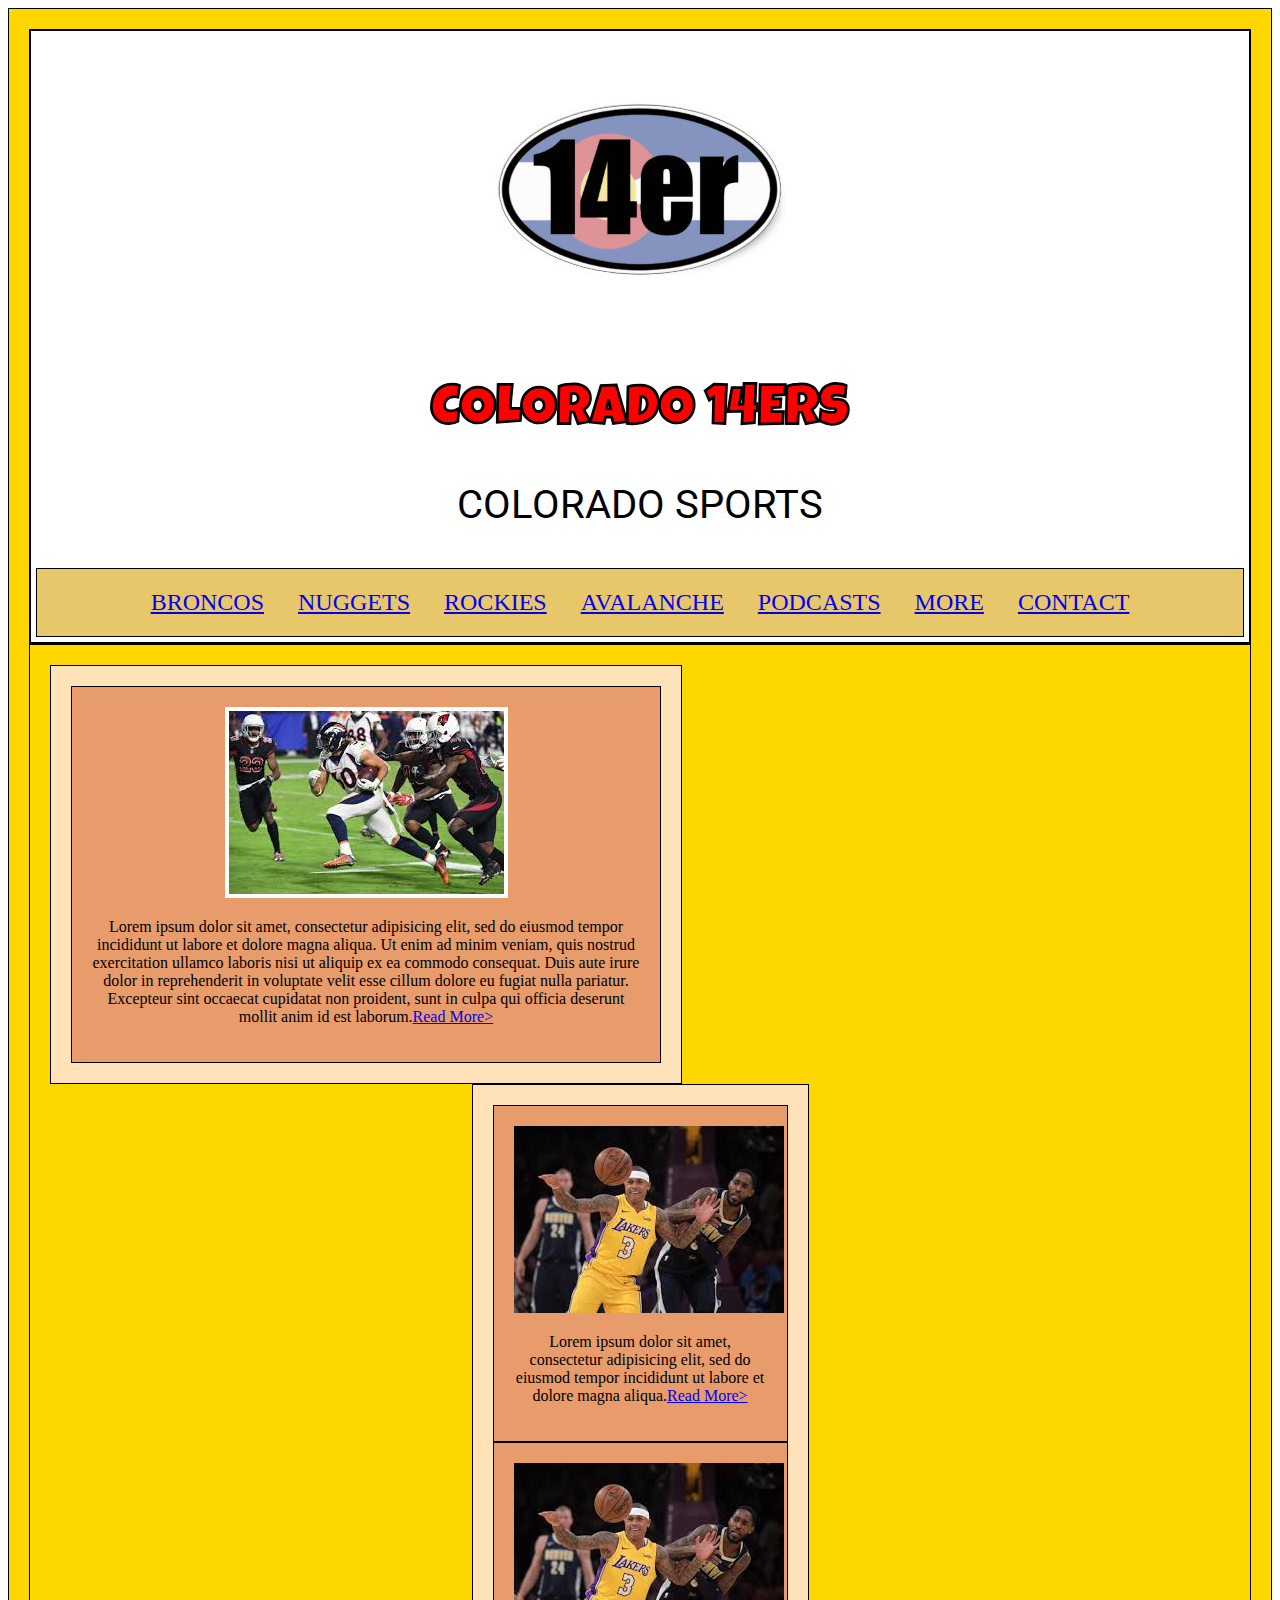
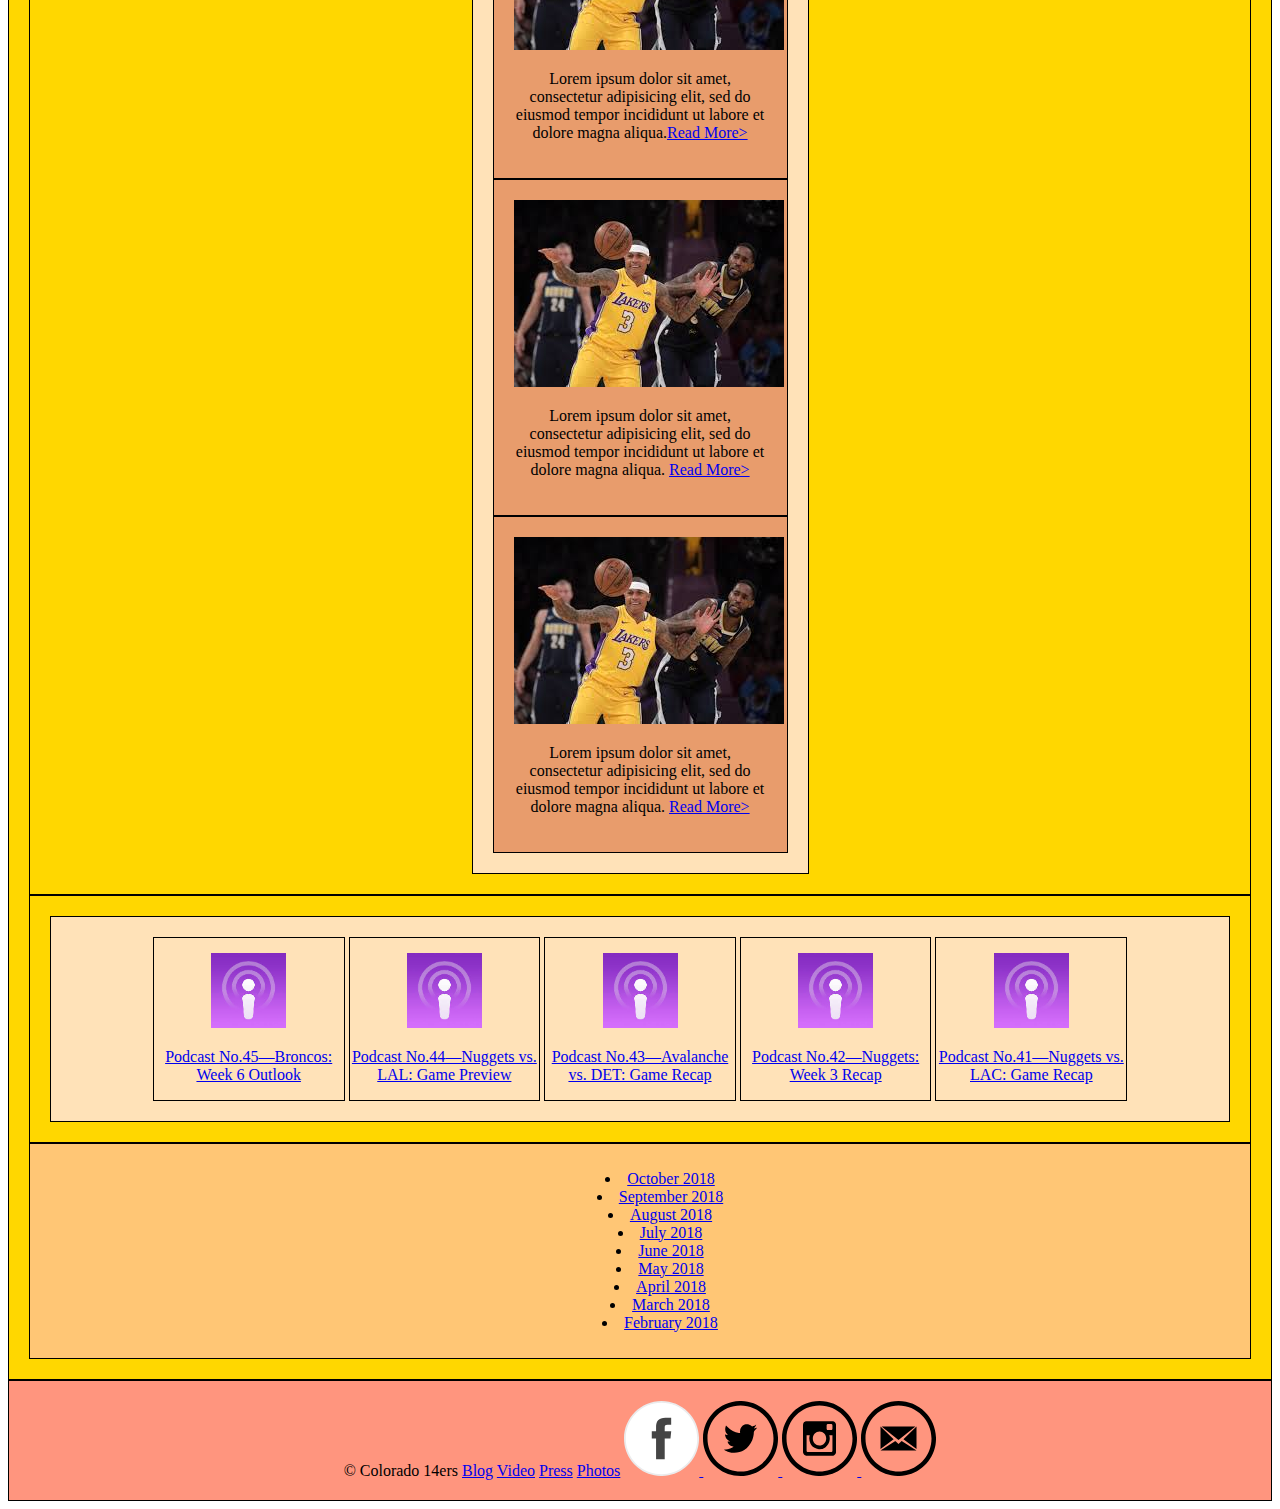
<file: new project/index.html>
<!DOCTYPE html>
<html>
<head>
	<title>Colorado 14ers</title>
	<link rel="stylesheet" type="text/css" href="css/style.css">
</head>
<body>
	<div class="wrapper">
	<header>
		<img src="images/logo.jpg" alt="logo" title="logo">
		<h1>Colorado 14ers</h1>
		<p id="slogan">Colorado Sports</p>
		<nav>
			<a href="#">Broncos</a>
			<a href="#">Nuggets</a>
			<a href="#">Rockies</a>
			<a href="#">Avalanche</a>
			<a href="#">Podcasts</a>
			<a href="#">More</a>
			<a href="#">Contact</a>
		</nav>
	</header>
	<main>
		<div>
			<section id="mainarticle">
				<article>
					<img src="images/main.jpg" alt="main" title="main">
					<p>Lorem ipsum dolor sit amet, consectetur adipisicing elit, sed do eiusmod tempor incididunt ut labore et dolore magna aliqua. Ut enim ad minim veniam, quis nostrud exercitation ullamco laboris nisi ut aliquip ex ea commodo consequat. Duis aute irure dolor in reprehenderit in voluptate velit esse cillum dolore eu fugiat nulla pariatur. Excepteur sint occaecat cupidatat non proident, sunt in culpa qui officia deserunt mollit anim id est laborum.<a href="#">Read More></a></p>
				</article>	
			</section>
			<section id="secondaryarticle">
				<article>
					<img src="images/secondary.jpg" alt="secondary" title="secondary">
					<p>Lorem ipsum dolor sit amet, consectetur adipisicing elit, sed do eiusmod tempor incididunt ut labore et dolore magna aliqua.<a href="#">Read More></a> </p>
				</article>
				<article>
					<img src="images/secondary.jpg" alt="secondary" title="secondary">
					<p>Lorem ipsum dolor sit amet, consectetur adipisicing elit, sed do eiusmod tempor incididunt ut labore et dolore magna aliqua.<a href="#">Read More></a> </p>
				</article>
				<article>
					<img src="images/secondary.jpg" alt="secondary" title="secondary">
					<p>Lorem ipsum dolor sit amet, consectetur adipisicing elit, sed do eiusmod tempor incididunt ut labore et dolore magna aliqua. <a href="#">Read More></a></p>
				</article>
				<article>
					<img src="images/secondary.jpg" alt="secondary" title="secondary">
					<p>Lorem ipsum dolor sit amet, consectetur adipisicing elit, sed do eiusmod tempor incididunt ut labore et dolore magna aliqua. <a href="#">Read More></a></p>
				</article>
			</section>
		</div>
		<div>
			<section id="podcastbar">
				<a href="#">
					<img src="images/podcast.jpg" alt="podcast" title="podcast">
					<p>Podcast No.45—Broncos: Week 6 Outlook</p>
				</a>
				<a href="#">
					<img src="images/podcast.jpg" alt="podcast" title="podcast">
					<p>Podcast No.44—Nuggets vs. LAL: Game Preview</p>
				</a>
				<a href="#">
					<img src="images/podcast.jpg" alt="podcast" title="podcast">
					<p>Podcast No.43—Avalanche vs. DET: Game Recap</p>
				</a>
				<a href="#">
					<img src="images/podcast.jpg" alt="podcast" title="podcast">
					<p>Podcast No.42—Nuggets: Week 3 Recap</p>
				</a>
				<a href="#">
					<img src="images/podcast.jpg" alt="podcast" title="podcast">
					<p>Podcast No.41—Nuggets vs. LAC: Game Recap</p>
				</a>
			</section>
		</div>
	</main>
	<aside>
		<ul>
			<li><a href="#">October 2018</a></li>
			<li><a href="#">September 2018</a></li>
			<li><a href="#">August 2018</a></li>
			<li><a href="#">July 2018</a></li>
			<li><a href="#">June 2018</a></li>
			<li><a href="#">May 2018</a></li>
			<li><a href="#">April 2018</a></li>
			<li><a href="#">March 2018</a></li>
			<li><a href="#">February 2018</a></li>
		</ul>
	</aside>
</div>
<footer>
	&copy; Colorado 14ers
	<a href="#">Blog</a>
	<a href="#">Video</a>	
	<a href="#">Press</a>
	<a href="#">Photos</a>
	<a href="#">
		<img src="images/facebook.svg">
	</a>
	<a href="#">
		<img src="images/twitter.svg">
	</a>	
	<a href="#">	
		<img src="images/instagram.svg">
	</a>
	<a href="#">
		<img src="images/mail.svg">
	</a>	
</footer>

</body>
</html>
</file>
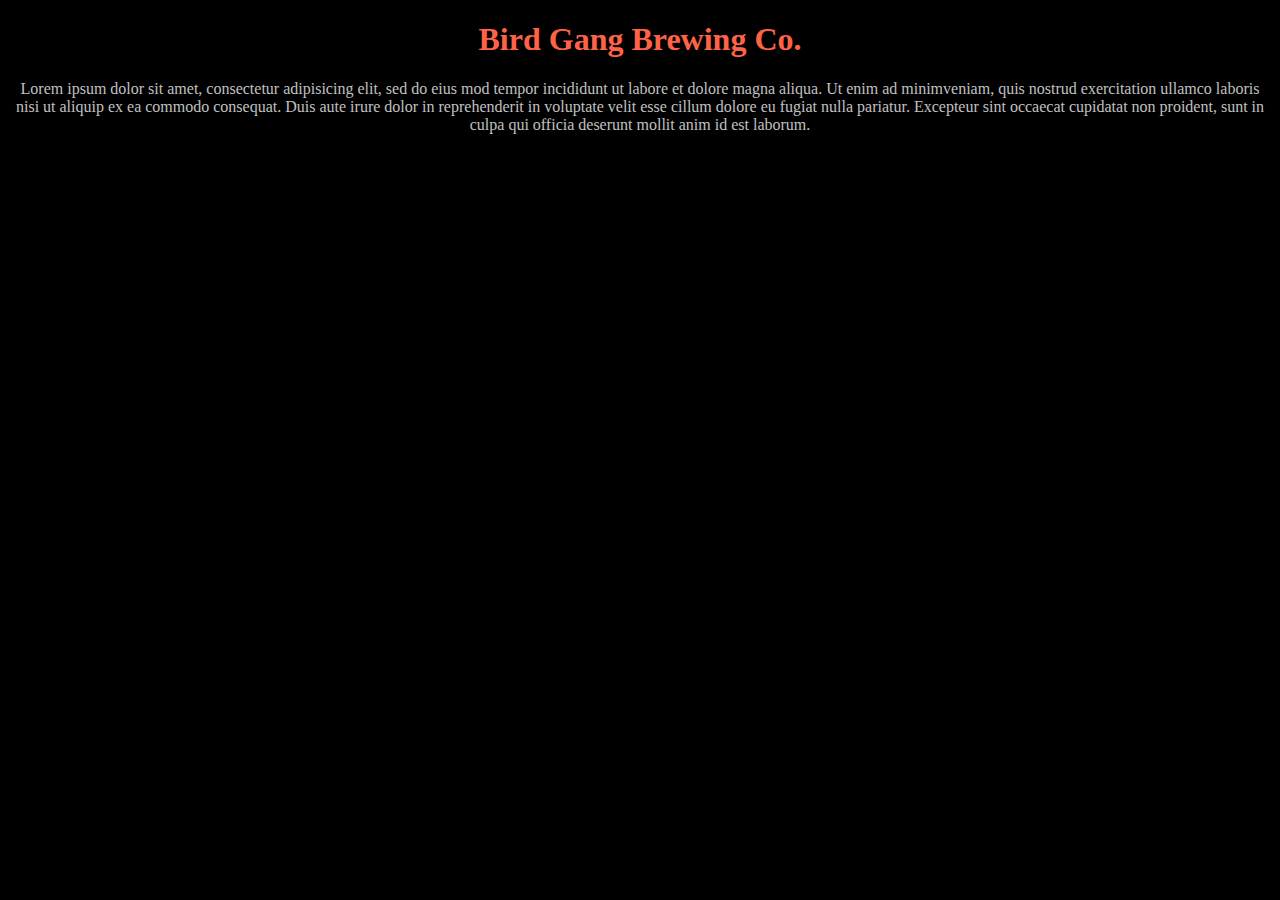
<file: unit_1/index.html>
<!DOCTYPE html>
<html>
<head>
	<title>Bird Gang Brewing Co.</title>
	<link rel="stylesheet" type="text/css" href="css/style.css">
</head>
<body>
	<h1>Bird Gang Brewing Co.</h1>
		<p>Lorem ipsum dolor sit amet, consectetur adipisicing elit, sed do eius mod tempor incididunt ut labore et dolore magna aliqua. Ut enim ad minimveniam, quis nostrud exercitation ullamco laboris nisi ut aliquip ex ea commodo consequat. Duis aute irure dolor in reprehenderit in voluptate velit esse cillum dolore eu fugiat nulla pariatur. Excepteur sint occaecat cupidatat non proident, sunt in culpa qui officia deserunt mollit anim id est laborum.</p>

</body>
</html>
</file>
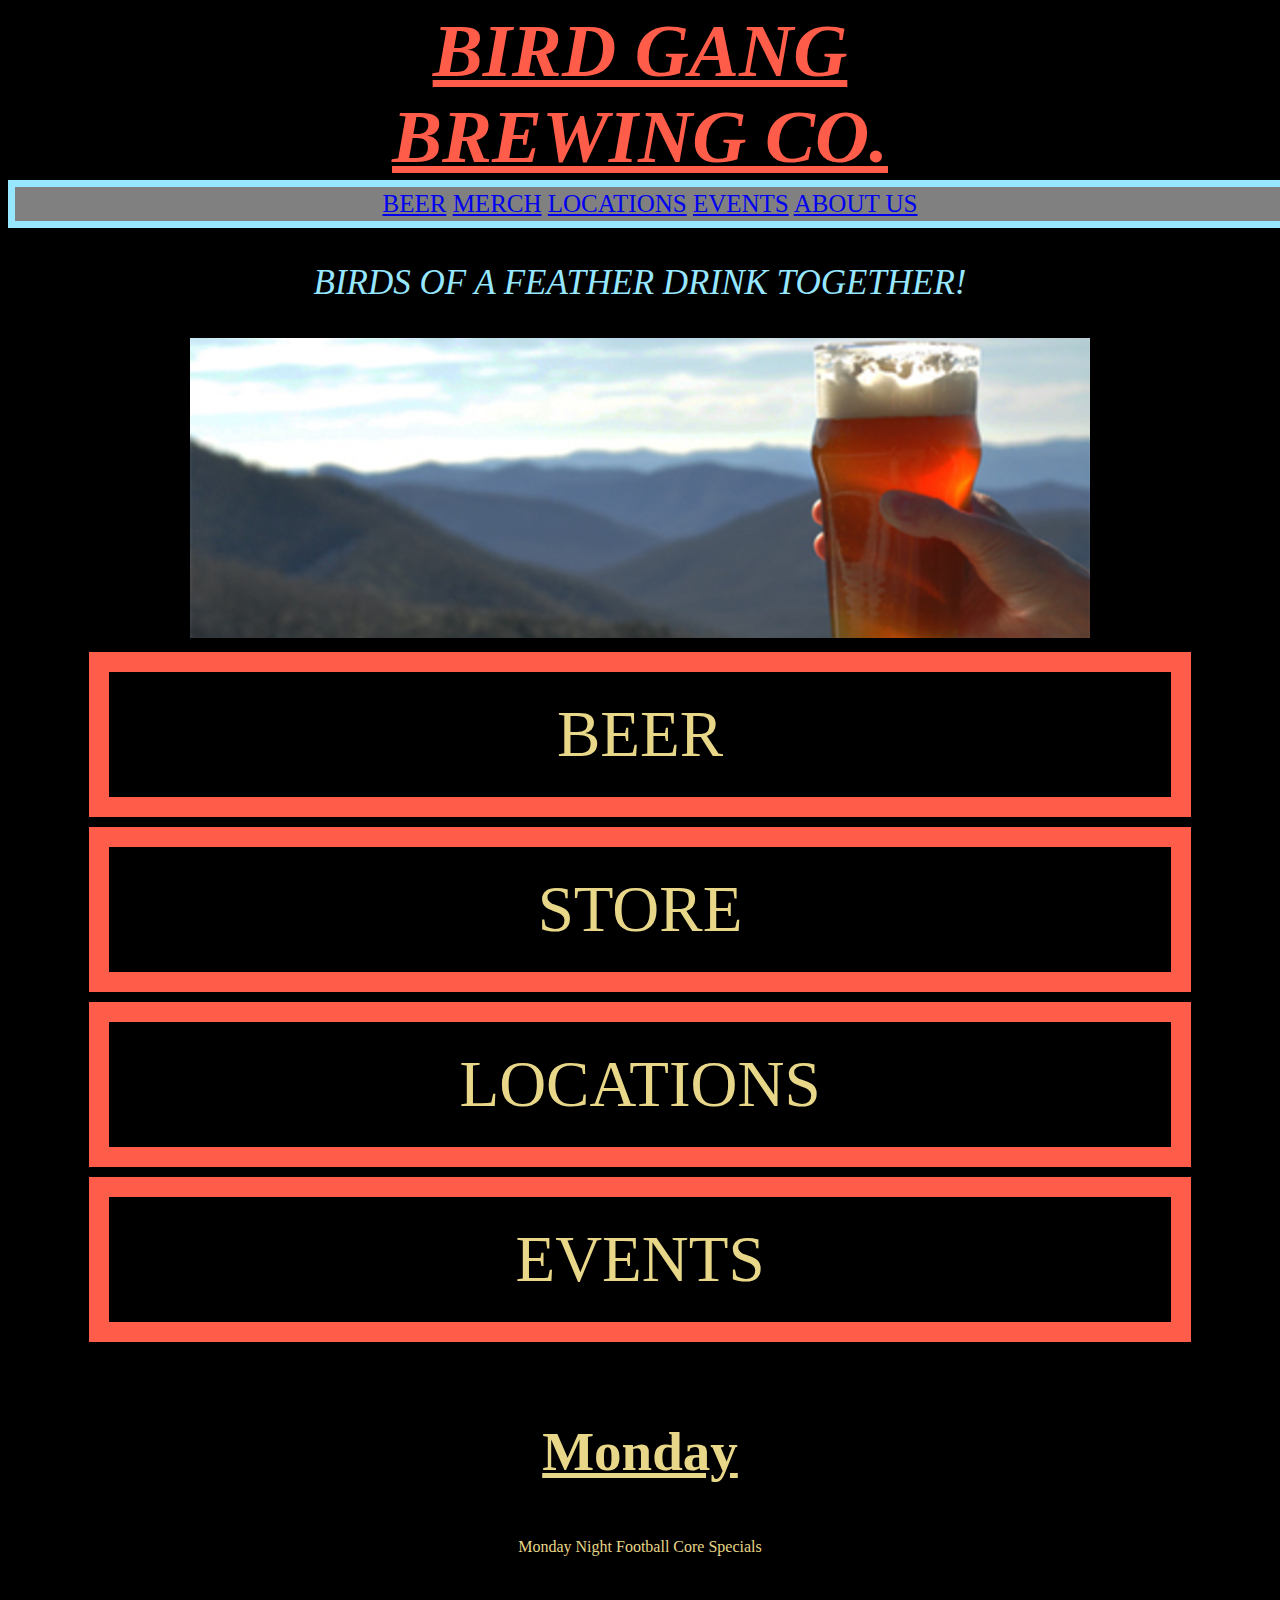
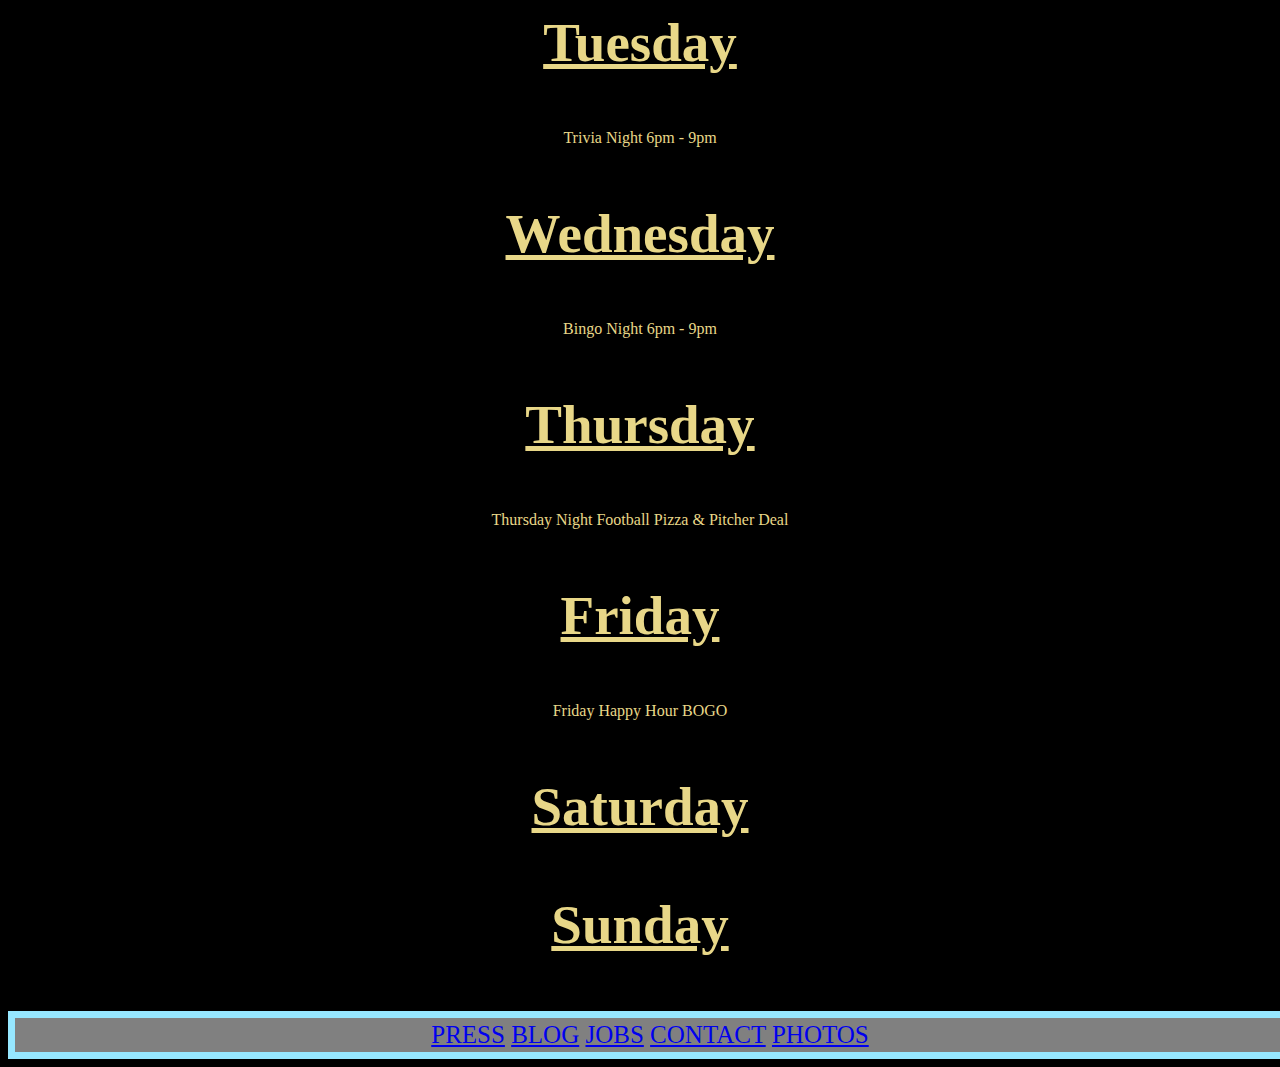
<file: unit_3/index.html>
<!DOCTYPE html>
<html>
<head>
	<title>Bird Gang Brewing Co.</title>
	<link rel="stylesheet" type="text/css" href="css/style.css">
</head>
<body>
	<h1>Bird Gang</h1> 
	<h1>Brewing Co.</h1>
	<nav>
		<a href="#">Beer</a>
		<a href="#">Merch</a>
		<a href="#">Locations</a>
		<a href="#">Events</a>
		<a href="#">About Us</a>
	</nav>
	<p id="slogan">Birds of a Feather Drink Together!</p>
	<img src="images/beermountains.jpg" alt="Mountain Top Beer" title="mountain top beer">
	<br>
	<div>beer</div>
	<div>store</div>
	<div>locations</div>
	<div>events</div>
	<br>
	<h3>Monday</h3>
	Monday Night Football Core Specials
	<h3>Tuesday</h3>
	Trivia Night 6pm - 9pm
	<h3>Wednesday</h3>
	Bingo Night 6pm - 9pm
	<h3>Thursday</h3>
	Thursday Night Football Pizza & Pitcher Deal
	<h3>Friday</h3>
	Friday Happy Hour BOGO
	<h3>Saturday</h3>
	<h3>Sunday</h3>	
	<!-- <p>Join us at one of our four locations:
		<ul>
			<li>Golden, CO (Main Production Facility)</li>
			<li>Vail, CO (Tasting Room)</li>
			<li>Grand Junction, CO (Barrelworks & Souring Facility)</li>
			<li>Fort Collins, CO (R&D Facility)</li>
		</ul> -->
	<nav>
		<a href="#">Press</a>
		<a href="#">Blog</a>
		<a href="#">Jobs</a>
		<a href="#">Contact</a>
		<a href="#">Photos</a>
	</nav>
</body>
</html>
</file>
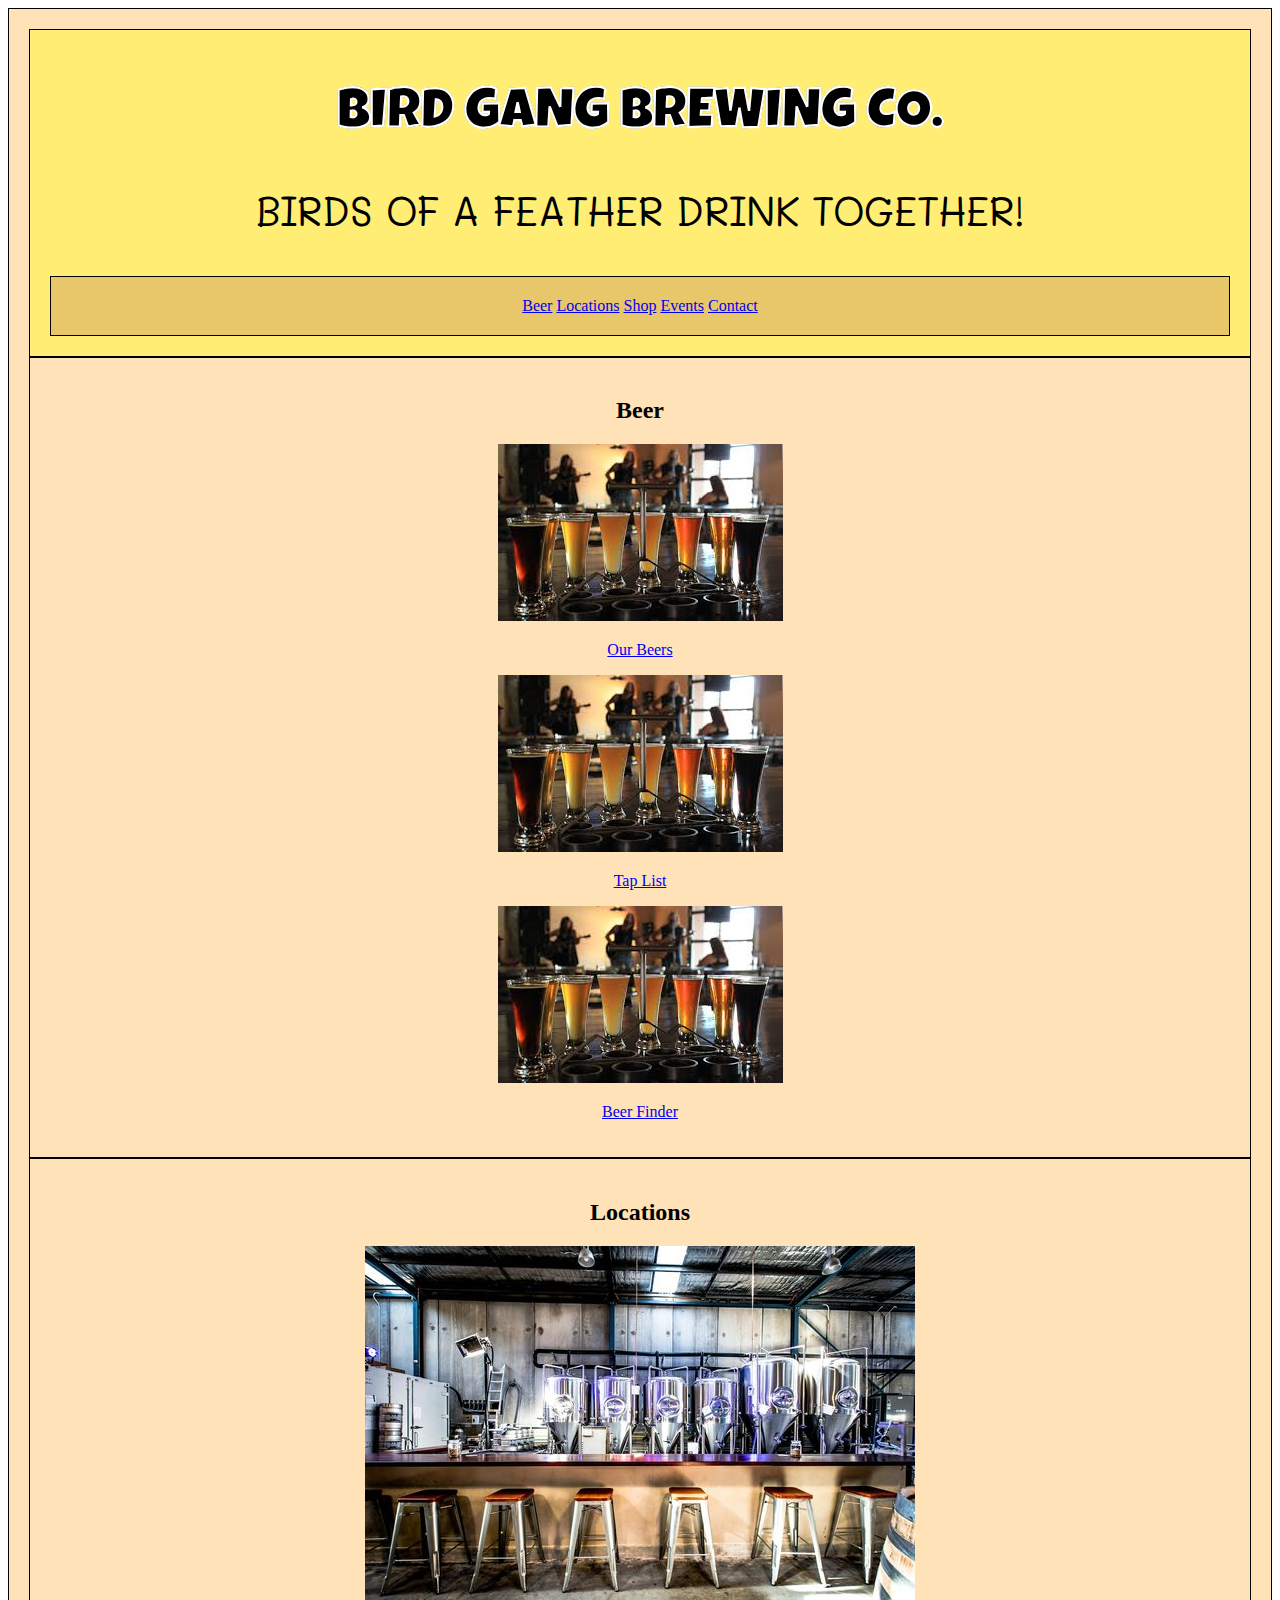
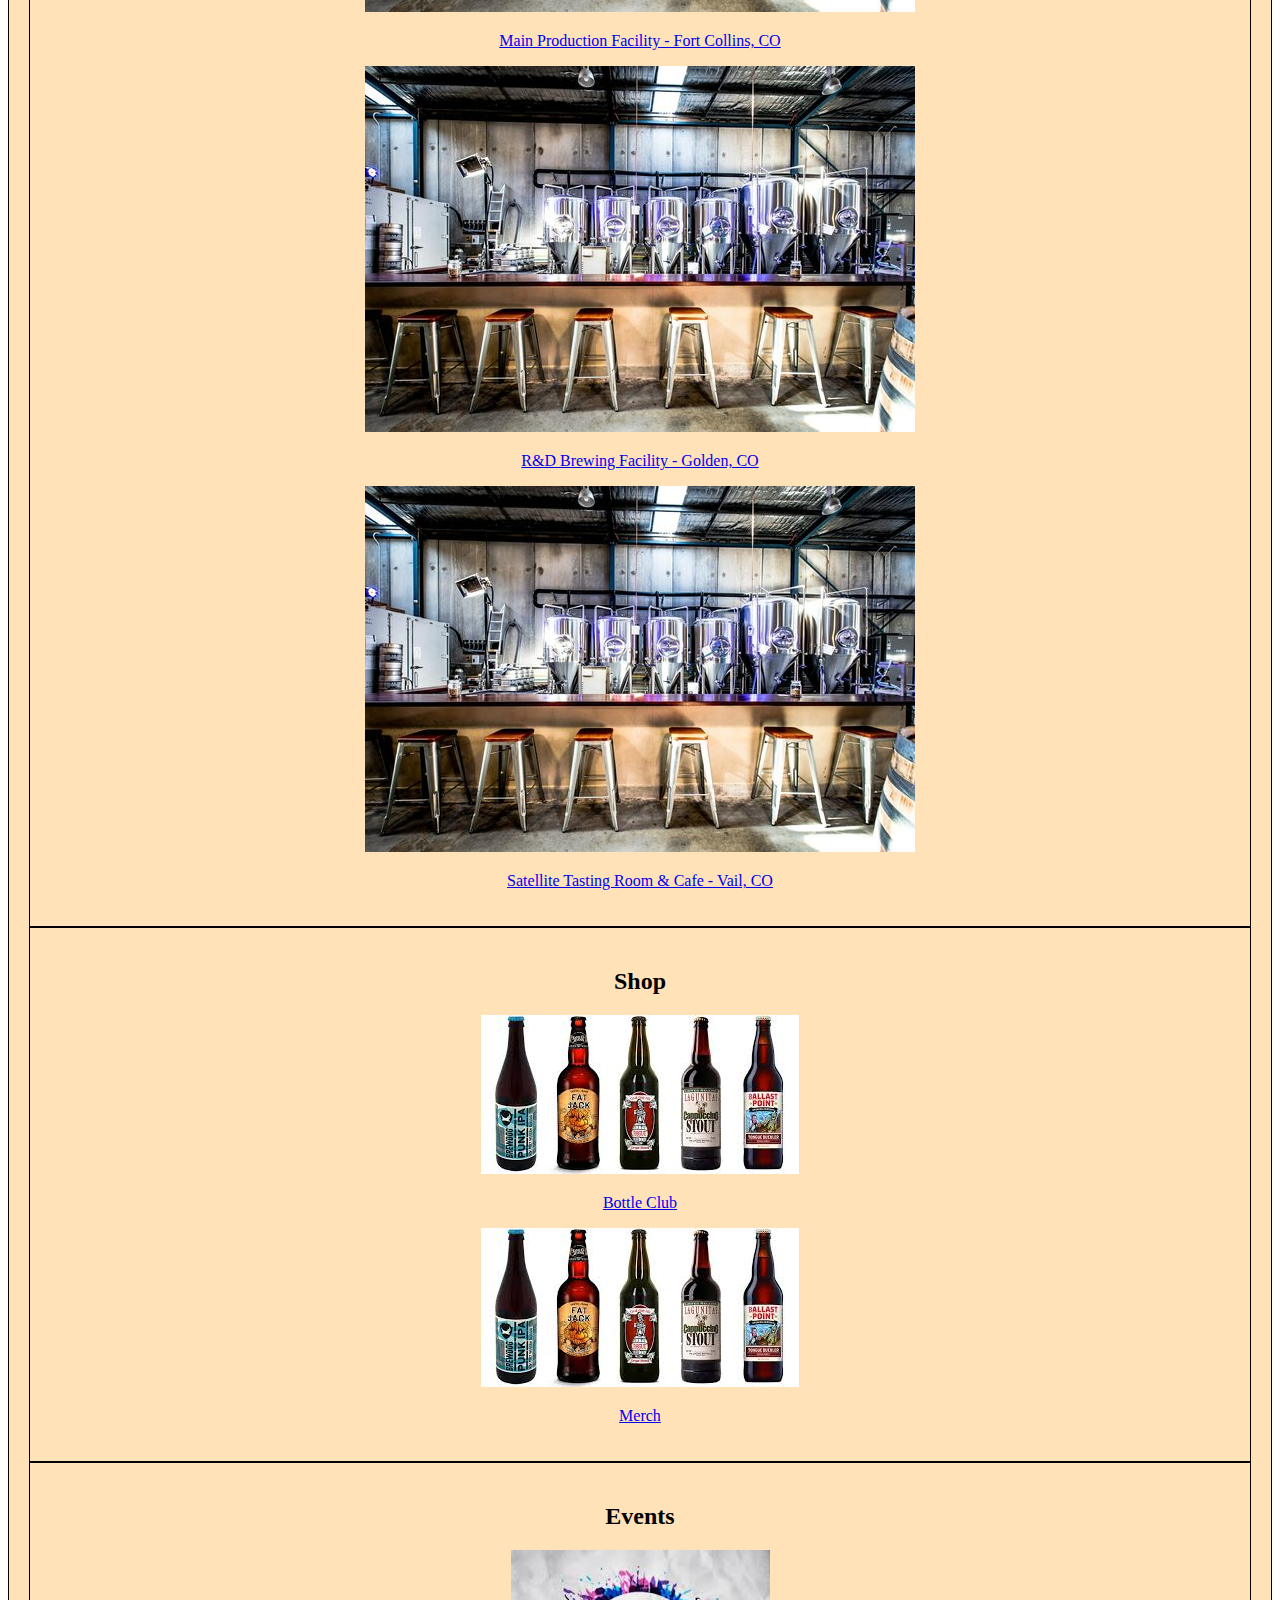
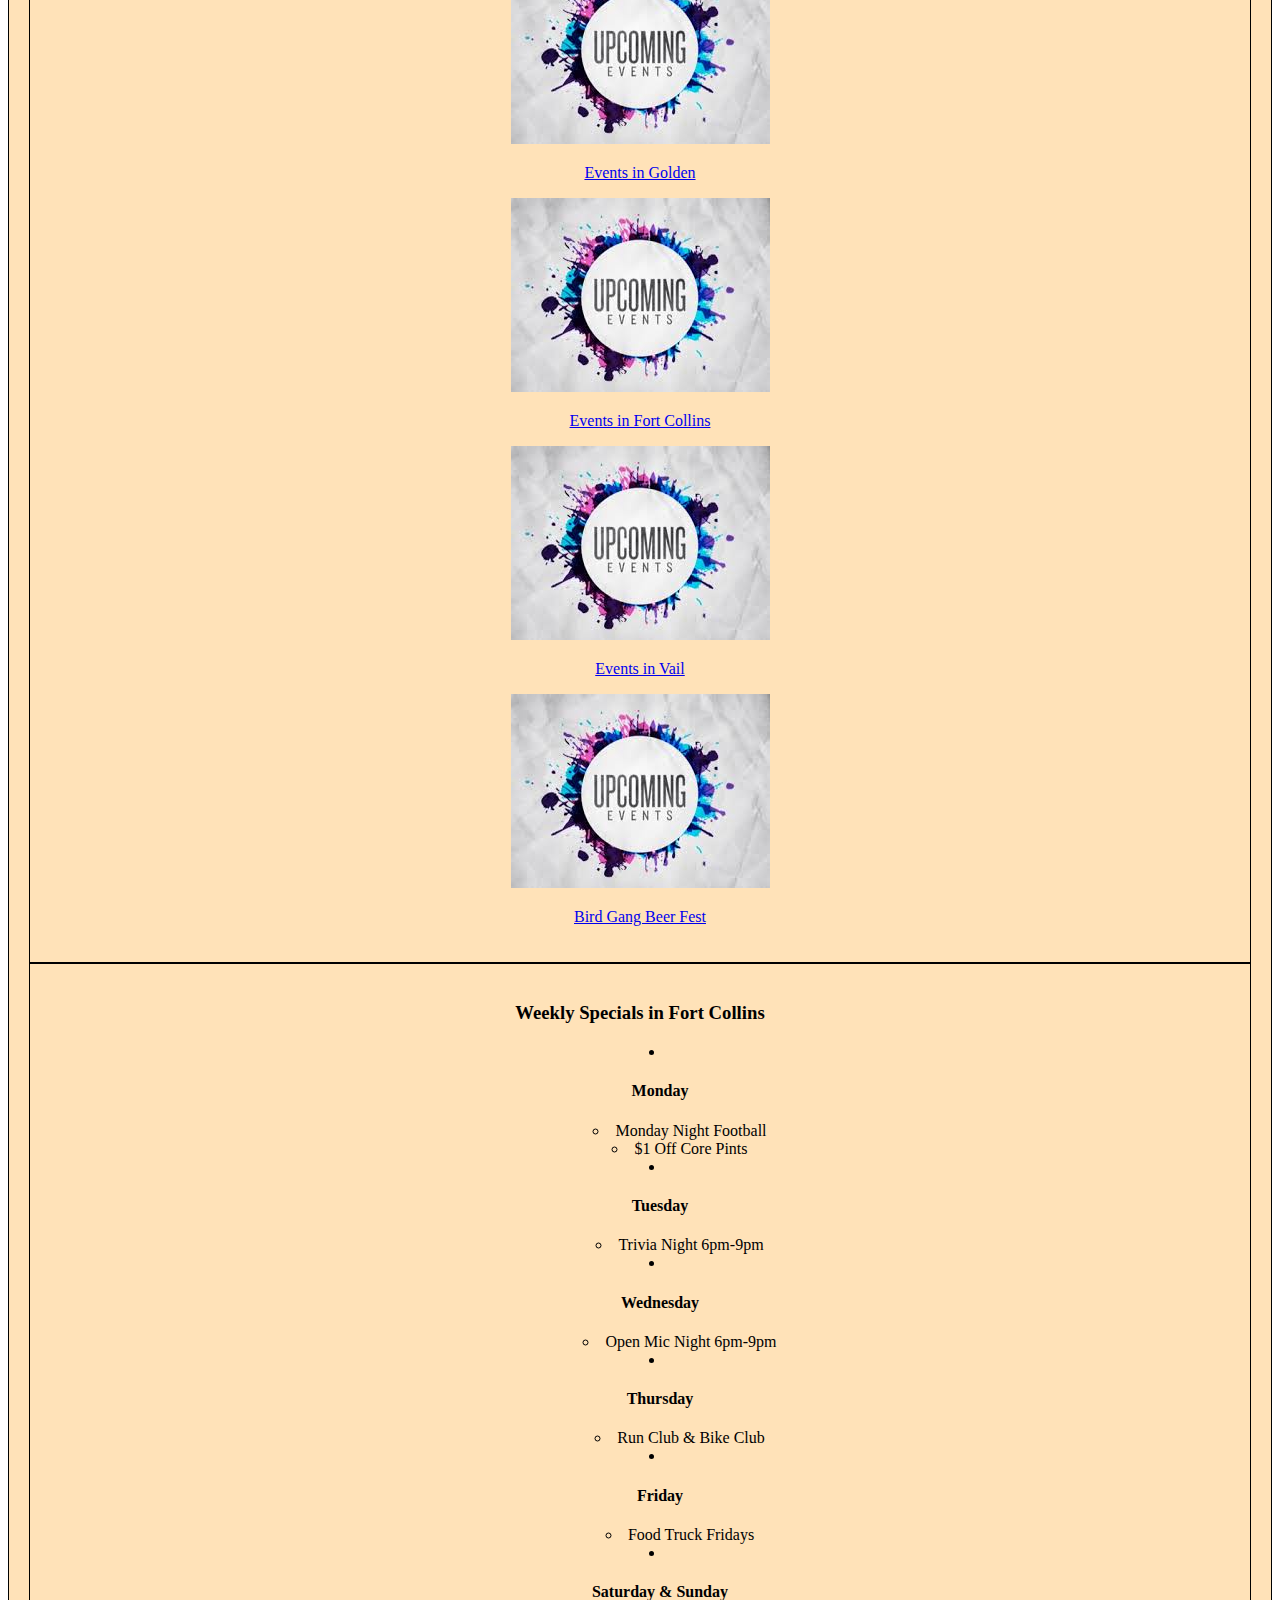
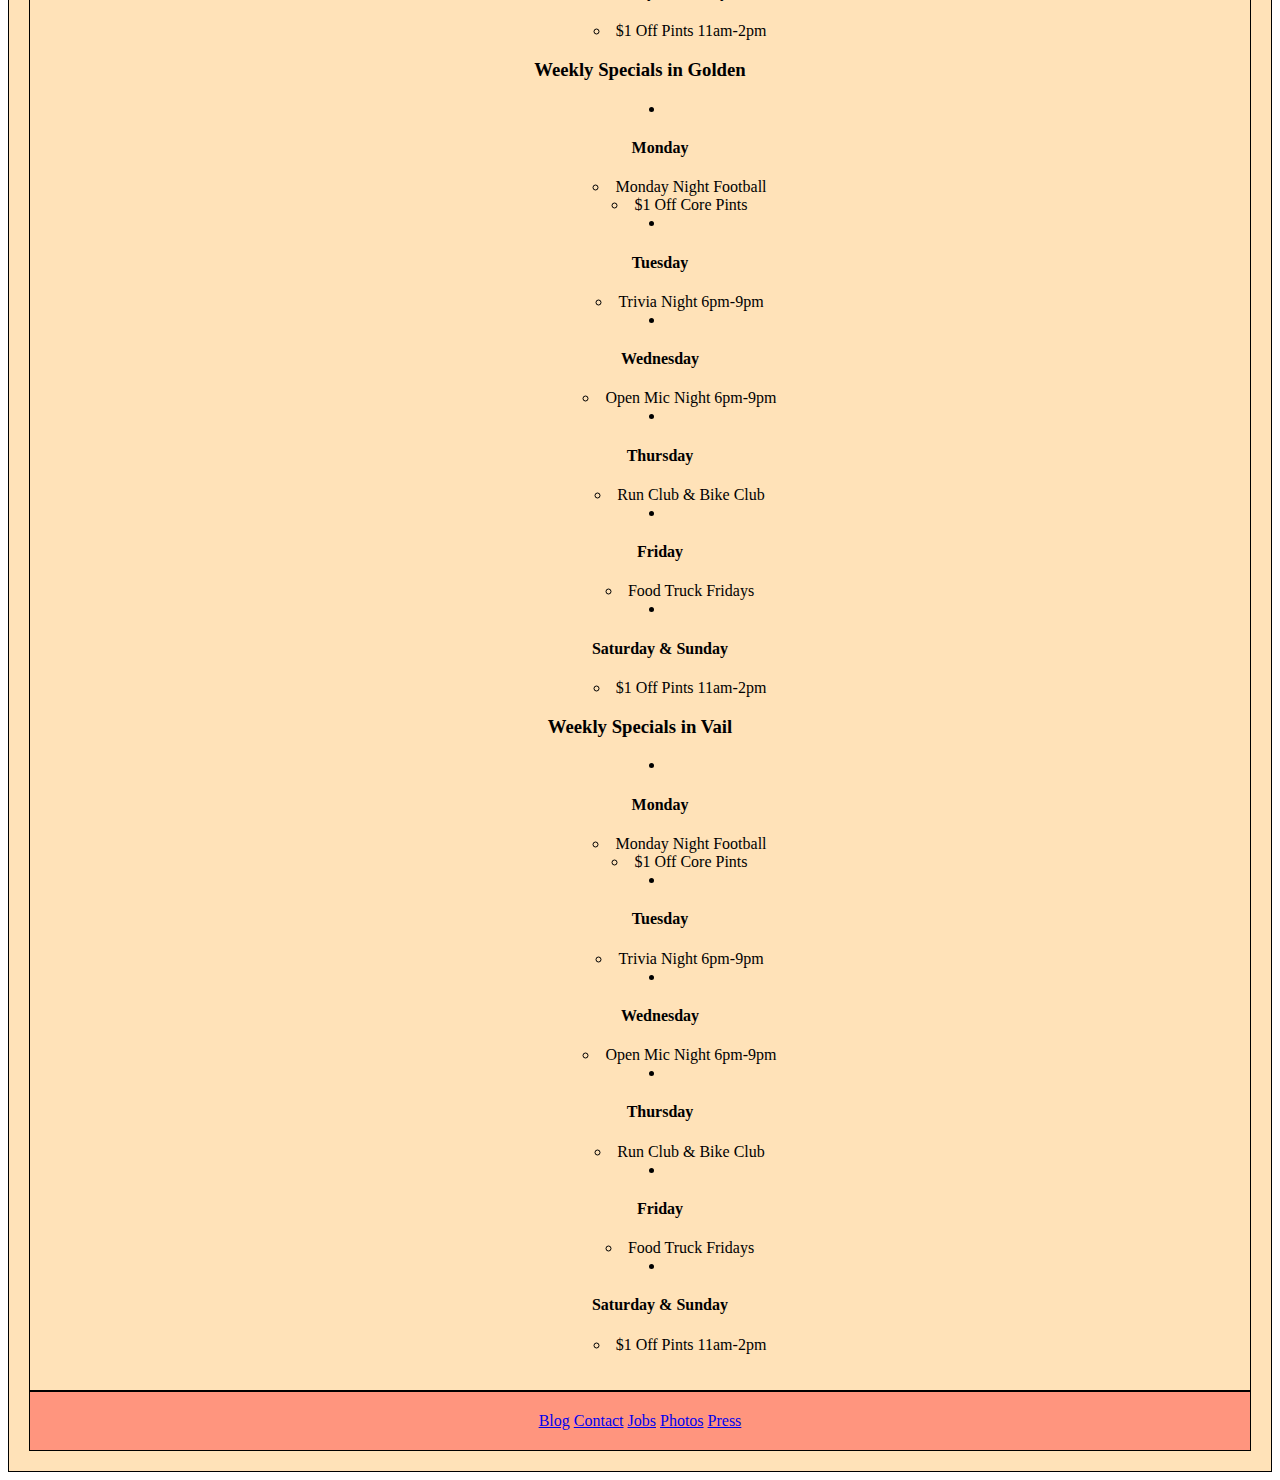
<file: unit_5/index.html>
<!DOCTYPE html>
<html>
<head>
	<title>Bird Gang Brewing Co.</title>
	<link rel="stylesheet" type="text/css" href="css/style.css">
</head>
<body>
	<div class="wrapper">
	<header>
		<h1>Bird Gang Brewing Co.</h1>
		<p id="slogan">Birds of A Feather Drink Together!</p>
		<nav>
			<a href="#">Beer</a>
			<a href="#">Locations</a>
			<a href="#">Shop</a>
			<a href="#">Events</a>
			<a href="#">Contact</a>
		</nav>
	</header>
		<section id="beer">
			<h2>Beer</h2>
				<a href="#">
					<img src="images/beer.jpg" alt="our beers" title="beer lineup">
					<p>Our Beers</p>
				</a>
				<a href="#">
					<img src="images/beer.jpg" alt="tap list" title="tap list">
					<p>Tap List</p>
				</a>
				<a href="#">
					<img src="images/beer.jpg" alt="beer finder" title="beer finder">
					<p>Beer Finder</p>
				</a>
		</section>
		<section id="locations">
			<h2>Locations</h2>
				<a href="#">
					<img src="images/tastingroom.jpg" alt="Golden Brewery" title="Golden Brewery">
					<p>Main Production Facility - Fort Collins, CO</p>	
				</a>
				<a href="#">
					<img src="images/tastingroom.jpg" alt="Vail Tasting Room Brewery" title="Vail Tasting Room Brewery">
					<p>R&D Brewing Facility - Golden, CO</p>
				</a>
				<a href="#">
					<img src="images/tastingroom.jpg" alt="Vail Tasting Room Brewery" title="Vail Tasting Room Brewery">
					<p>Satellite Tasting Room & Cafe - Vail, CO</p>
				</a>
		</section>
		<section id="shop">
			<h2>Shop</h2>
				<a href="#">
					<img src="images/bottleclub.jpg" alt="bottle club" title="bottle club">
					<p>Bottle Club</p>
				</a>
				<a href="#">
					<img src="images/bottleclub.jpg" alt="brewery merch" title="brewery merch">
					<p>Merch</p>
				</a>
		</section>
		<section id="events">
			<h2>Events</h2>
				<a href="#">
					<img src="images/events.jpg" alt="golden events" title="golden events">
					<p>Events in Golden</p>
				</a>
				<a href="#">
					<img src="images/events.jpg" alt="fort collins events" title="fort collins events">
					<p>Events in Fort Collins</p>
				</a>
				<a href="#">
					<img src="images/events.jpg" alt="vail events" title="vail events">
					<p>Events in Vail</p>
				</a>
				<a href="#">
					<img src="images/events.jpg" alt="bird gang beer fest" title="bird gang beer fest">
					<p>Bird Gang Beer Fest</p>
				</a>
		</section>
		<section id="weeklysched">
			<h3>Weekly Specials in Fort Collins</h3>
				<ul>
					<li>
						<h4>Monday</h4>
						<ul>
							<li>Monday Night Football</li>
							<li>$1 Off Core Pints</li>
						</ul>
					</li>
					<li>	
						<h4>Tuesday</h4>
						<ul>
							<li>Trivia Night 6pm-9pm</li>
						</ul>
					</li>
					<li>
						<h4>Wednesday</h4>
						<ul>
							<li>Open Mic Night 6pm-9pm</li>
						</ul>
					</li>
					<li>
						<h4>Thursday</h4>
						<ul>
							<li>Run Club & Bike Club</li>
						</ul>
					</li>
					<li>
						<h4>Friday</h4>
						<ul>
							<li>Food Truck Fridays</li>
						</ul>
					</li>
					<li>
						<h4>Saturday & Sunday </h4>
						<ul>
							<li>$1 Off Pints 11am-2pm</li>
						</ul>
					</li>
				</ul>
			<h3>Weekly Specials in Golden</h3>
				<ul>
					<li>
						<h4>Monday</h4>
						<ul>
							<li>Monday Night Football</li>
							<li>$1 Off Core Pints</li>
						</ul>
					</li>
					<li>	
						<h4>Tuesday</h4>
						<ul>
							<li>Trivia Night 6pm-9pm</li>
						</ul>
					</li>
					<li>
						<h4>Wednesday</h4>
						<ul>
							<li>Open Mic Night 6pm-9pm</li>
						</ul>
					</li>
					<li>
						<h4>Thursday</h4>
						<ul>
							<li>Run Club & Bike Club</li>
						</ul>
					</li>
					<li>
						<h4>Friday</h4>
						<ul>
							<li>Food Truck Fridays</li>
						</ul>
					</li>
					<li>
							<h4>Saturday & Sunday </h4>
						<ul>
							<li>$1 Off Pints 11am-2pm</li>
						</ul>
					</li>
				</ul>
			<h3>Weekly Specials in Vail</h3>
				<ul>
					<li>
						<h4>Monday</h4>
						<ul>
							<li>Monday Night Football</li>
							<li>$1 Off Core Pints</li>
						</ul>
					</li>
					<li>	
						<h4>Tuesday</h4>
						<ul>
							<li>Trivia Night 6pm-9pm</li>
						</ul>
					</li>
					<li>
						<h4>Wednesday</h4>
						<ul>
							<li>Open Mic Night 6pm-9pm</li>
						</ul>
					</li>
					<li>
						<h4>Thursday</h4>
						<ul>
							<li>Run Club & Bike Club</li>
						</ul>
					</li>
					<li>
						<h4>Friday</h4>
						<ul>
							<li>Food Truck Fridays</li>
						</ul>
					</li>
					<li><h4>Saturday & Sunday </h4>
						<ul>
							<li>$1 Off Pints 11am-2pm</li>
						</ul>
					</li>
				</ul>
			</section>
		<footer>
			<a href="#">Blog</a>
			<a href="#">Contact</a>
			<a href="#">Jobs</a>
			<a href="#">Photos</a>
			<a href="#">Press</a>
		</footer>
	</div>
</body>
</html>
</file>
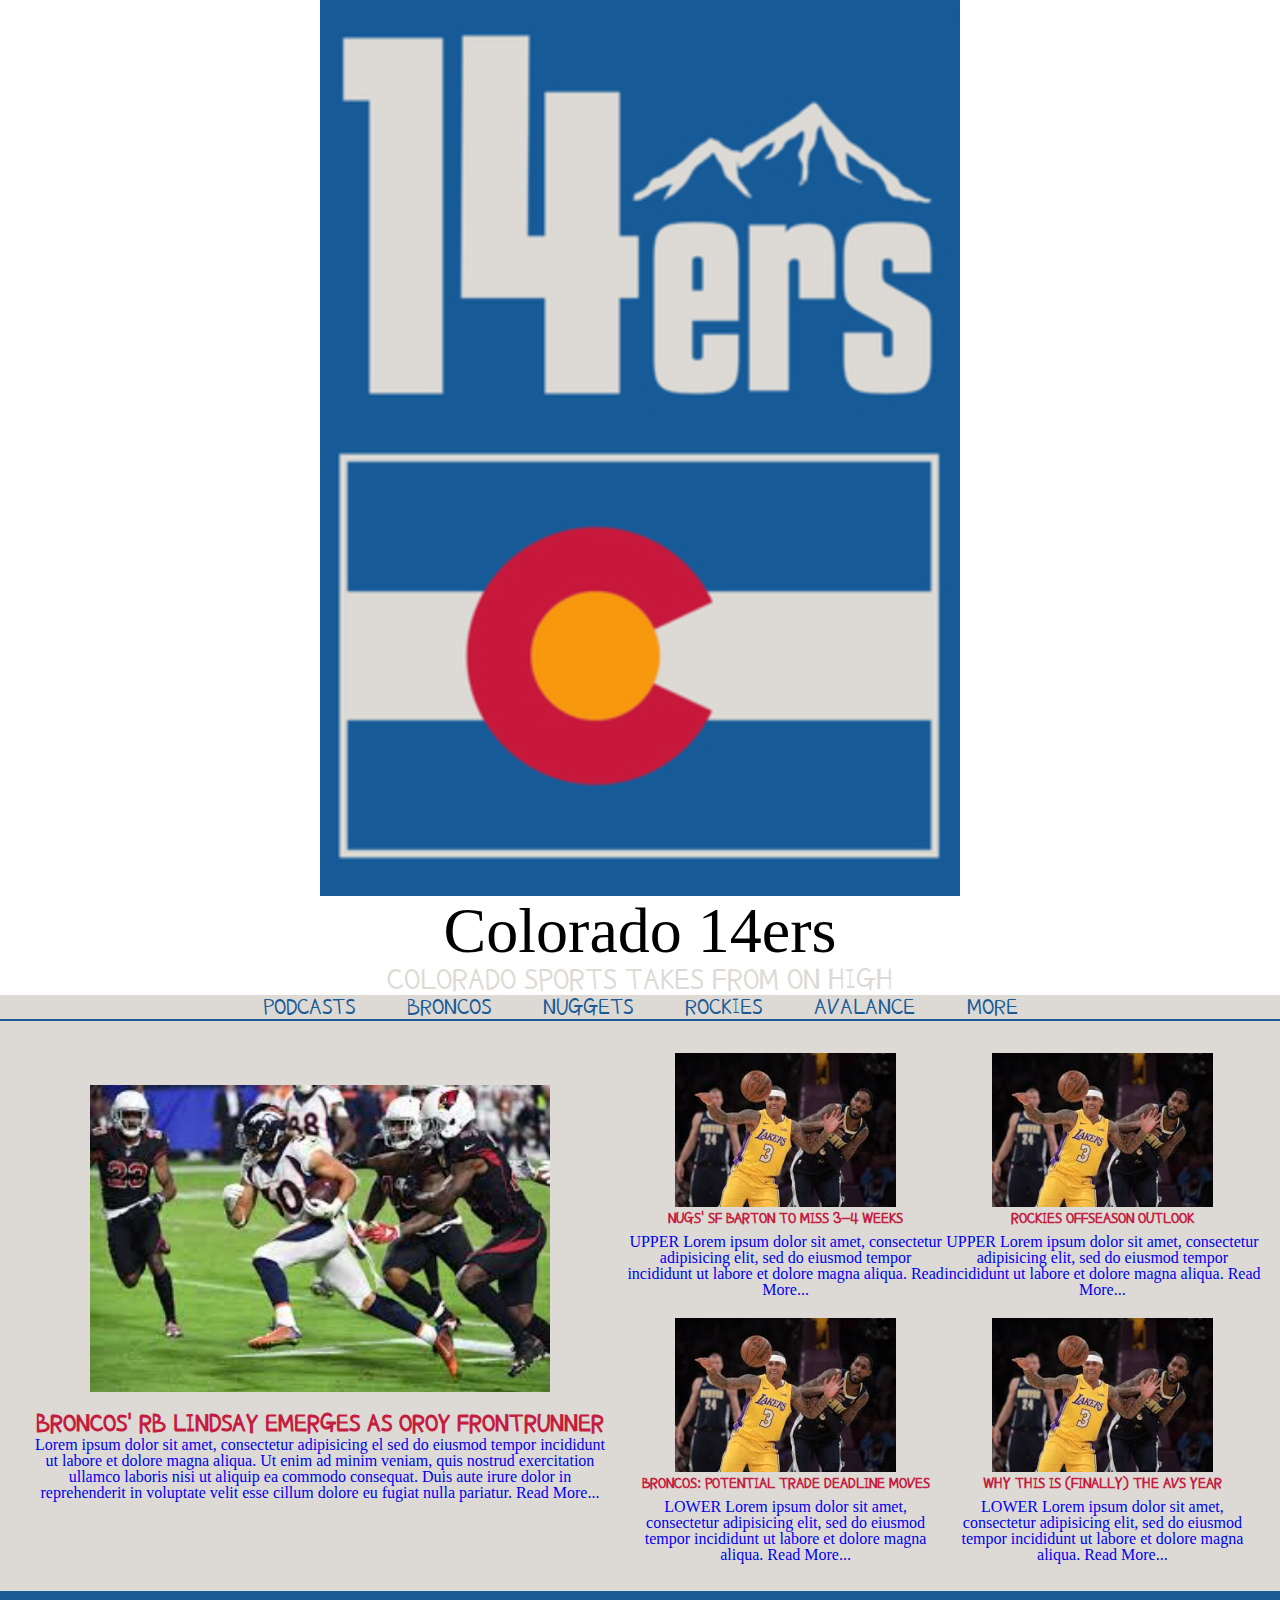
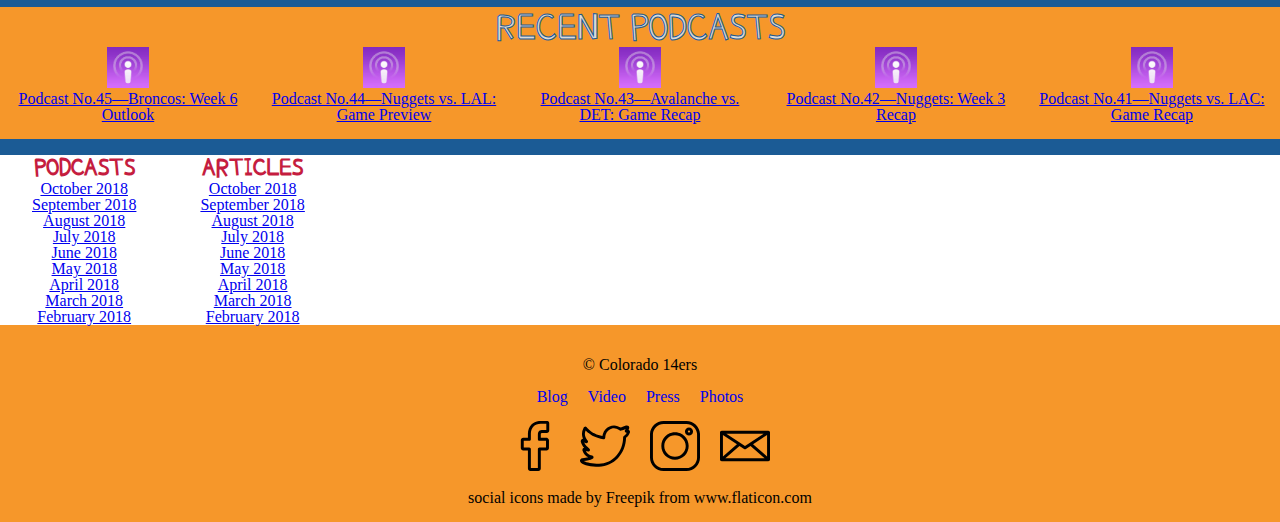
<file: unit_6/index.html>
<!DOCTYPE html>
<html>
<head>
	<title>Colorado 14ers</title>
	<link rel="stylesheet" type="text/css" href="css/reset.css">
	<link rel="stylesheet" type="text/css" href="css/style.css">
</head>
<body>
	<div class="wrapper">
		<header class="clearfix">
			<div class="headfloat">
				<img src="images/logo.jpg" alt="logo" title="logo">
				<h1>Colorado 14ers</h1>
			</div>
				<p id="slogan">Colorado Sports Takes from On High</p>
		</header>
	<nav>
		<a href="#">Podcasts</a>
		<a href="#">Broncos</a>
		<a href="#">Nuggets</a>
		<a href="#">Rockies</a>
		<a href="#">Avalance</a>
		<a href="#">More</a>
	</nav>
	<main class="clearfix">
		<article class="mainarticle clearfix">
			<a href="#">
				<img src="images/main.jpg" alt="main" title="main">
				<h3>Broncos' RB Lindsay Emerges as OROY Frontrunner</h3>
				<p>Lorem ipsum dolor sit amet, consectetur adipisicing el sed do eiusmod tempor incididunt ut labore et dolore magna aliqua. Ut enim ad minim veniam, quis nostrud exercitation ullamco laboris nisi ut aliquip ea commodo consequat. Duis aute irure dolor in reprehenderit in voluptate velit esse cillum dolore eu fugiat nulla pariatur. <a href="#">Read More...</a></p>
			</a>
		</article>
		<div class=secondarydiv>
		<article class="secondaryart secondaryartupper clearfix">
			<a href="#">
				<img src="images/secondary.jpg" alt="secondary" title="secondary">
				<h3>Nugs' SF Barton to Miss 3-4 weeks</h3>
				<p>UPPER Lorem ipsum dolor sit amet, consectetur adipisicing elit, sed do eiusmod tempor incididunt ut labore et dolore magna aliqua. <a href="#">Read More...</a></p>
			</a>
		</article>
		<article class="secondaryart secondaryartupper clearfix">
			<a href="#">
				<img src="images/secondary.jpg" alt="secondary" title="secondary">
				<h3>Rockies Offseason Outlook</h3>
				<p>UPPER Lorem ipsum dolor sit amet, consectetur adipisicing elit, sed do eiusmod tempor incididunt ut labore et dolore magna aliqua. <a href="#">Read More...</a></p>
			</a>
		</article>
		<article class="secondaryart secondaryartlower clearfix">
			<a href="#">
				<img src="images/secondary.jpg" alt="secondary" title="secondary">
				<h3>Broncos: Potential Trade Deadline Moves</h3>
				<p>LOWER Lorem ipsum dolor sit amet, consectetur adipisicing elit, sed do eiusmod tempor incididunt ut labore et dolore magna aliqua. <a href="#">Read More...</a></p>
			</a>
		</article>
		<article class="secondaryart secondaryartlower clearfix">
			<a href="#">
				<img src="images/secondary.jpg" alt="secondary" title="secondary">
				<h3>Why This is (finally) the Avs Year</h3>
				<p>LOWER Lorem ipsum dolor sit amet, consectetur adipisicing elit, sed do eiusmod tempor incididunt ut labore et dolore magna aliqua. <a href="#">Read More...</a></p>
			</a>
		</article>
		</div>
	</main>
	<div class="clearfix" id="podcastbar">
		<h2>RECENT PODCASTS</h2>
		<a href="#">
			<img src="images/podcast.jpg" alt="podcast" title="podcast">
			<p>Podcast No.45—Broncos: Week 6 Outlook</p>
		</a>
		<a href="#">
			<img src="images/podcast.jpg" alt="podcast" title="podcast">
			<p>Podcast No.44—Nuggets vs. LAL: Game Preview</p>
		</a>
		<a href="#">
			<img src="images/podcast.jpg" alt="podcast" title="podcast">
			<p>Podcast No.43—Avalanche vs. DET: Game Recap</p>
		</a>
		<a href="#">
			<img src="images/podcast.jpg" alt="podcast" title="podcast">
			<p>Podcast No.42—Nuggets: Week 3 Recap</p>
		</a>
		<a href="#">
			<img src="images/podcast.jpg" alt="podcast" title="podcast">
			<p>Podcast No.41—Nuggets vs. LAC: Game Recap</p>
		</a>
	</div>
	<aside class="clearfix">
		<div class="floatleft">
			<h3>Podcasts</h3>
			<ul>
				<li><a href="#">October 2018</a></li>
				<li><a href="#">September 2018</a></li>
				<li><a href="#">August 2018</a></li>
				<li><a href="#">July 2018</a></li>
				<li><a href="#">June 2018</a></li>
				<li><a href="#">May 2018</a></li>
				<li><a href="#">April 2018</a></li>
				<li><a href="#">March 2018</a></li>
				<li><a href="#">February 2018</a></li>
			</ul>
		</div>
		<div class="floatleft">
			<h3>Articles</h3>
			<ul>
				<li><a href="#">October 2018</a></li>
				<li><a href="#">September 2018</a></li>
				<li><a href="#">August 2018</a></li>
				<li><a href="#">July 2018</a></li>
				<li><a href="#">June 2018</a></li>
				<li><a href="#">May 2018</a></li>
				<li><a href="#">April 2018</a></li>
				<li><a href="#">March 2018</a></li>
				<li><a href="#">February 2018</a></li>
			</ul>
		</div>	
	</aside>
	<footer >
		<p>&copy; Colorado 14ers</p>
		<p>
			<a href="#">Blog</a>
			<a href="#">Video</a>	
			<a href="#">Press</a>
			<a href="#">Photos</a>
		</p>
		<a href="#">
			<img src="images/facebook.svg">
		</a>
		<a href="#">
			<img src="images/twitter.svg">
		</a>	
		<a href="#">	
			<img src="images/instagram.svg">
		</a>
		<a href="#">
			<img src="images/mail.svg">
		</a>	
		<p>social icons made by Freepik from www.flaticon.com</p>
	</footer>
	</div>
</body>
</html>
</file>
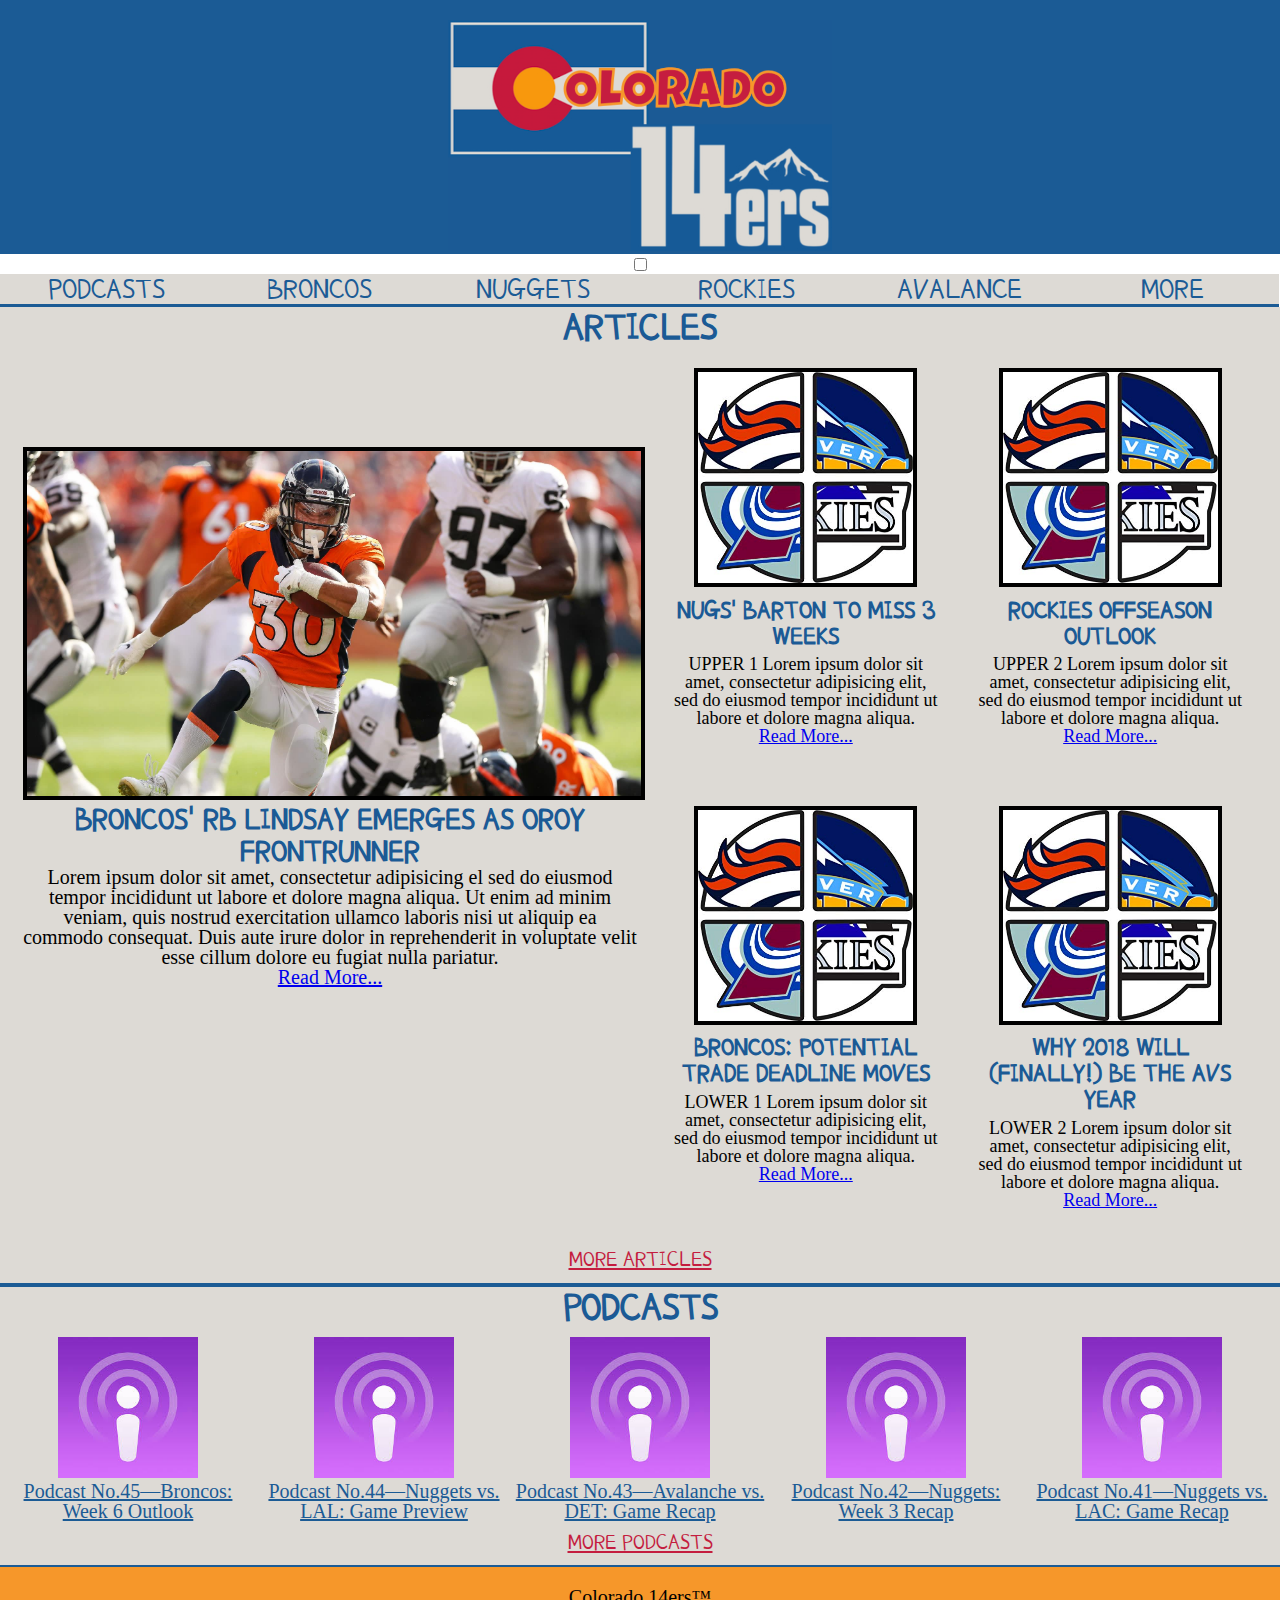
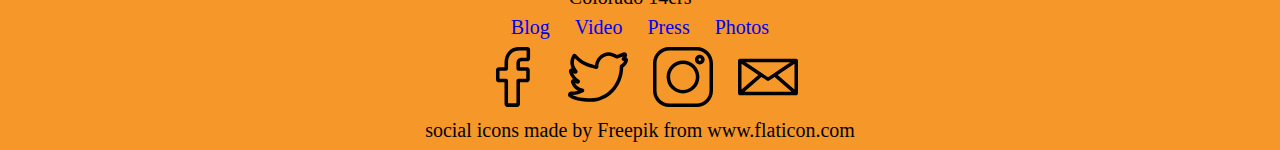
<file: unit_8/index.html>
<!DOCTYPE html>
<html>
<head>
	<meta name="viewport" content="width=device-width, initial-scale=1">

	<title>Colorado 14ers</title>
	<link rel="stylesheet" type="text/css" href="css/reset.css">
	<link rel="stylesheet" type="text/css" href="css/style.css">
	<!--[if lt IE 9]>
            <script src="bower_components/html5shiv/dist/html5shiv.js"></script>
    <![endif]-->
</head>
<body>
	<div class="bodywrapper">
		<div>
			<header>
				<img src="images/headerlogo2.png" alt="logo" title="logo">
			</header>
		<label for="toggle">Menu</label>
		<input type="checkbox" id="toggle">
		<nav class="clearfix">
			<a href="#">Podcasts</a>
			<a href="#">Broncos</a>
			<a href="#">Nuggets</a>
			<a href="#">Rockies</a>
			<a href="#">Avalance</a>
			<a href="#">More</a>
		</nav>

	<section class="main">
		<div class="clearfix">
			<h2>ARTICLES</h2>
			<article class="mainarticle">
				<img src="images/main.jpg" alt="main" title="main">
				<h3>Broncos' RB Lindsay Emerges as OROY Frontrunner</h3>
				<p>Lorem ipsum dolor sit amet, consectetur adipisicing el sed do eiusmod tempor incididunt ut labore et dolore magna aliqua. Ut enim ad minim veniam, quis nostrud exercitation ullamco laboris nisi ut aliquip ea commodo consequat. Duis aute irure dolor in reprehenderit in voluptate velit esse cillum dolore eu fugiat nulla pariatur.</br><a href="#">Read More...</a></p>
			</article>
				
			<div>		
				<article class="secondaryart">
					<img src="images/sports.jpg" alt="sports" title="sports">
					<h3>Nugs' Barton to Miss 3 weeks</h3>
					<p>UPPER 1 Lorem ipsum dolor sit amet, consectetur adipisicing elit, sed do eiusmod tempor incididunt ut labore et dolore magna aliqua.</br><a href="#">Read More...</a></p>
				</article>
				
				<article class="secondaryart">
					<img src="images/sports.jpg" alt="sports" title="sports">
					<h3>Rockies Offseason Outlook<!-- : Pitching Wanted --></h3>
					<p>UPPER 2 Lorem ipsum dolor sit amet, consectetur adipisicing elit, sed do eiusmod tempor incididunt ut labore et dolore magna aliqua.</br><a href="#">Read More...</a></p>
				</article>
				
				<article class="secondaryart">
					<img src="images/sports.jpg" alt="sports" title="sports">
					<h3>Broncos: Potential Trade Deadline Moves</h3>
					<p>LOWER 1 Lorem ipsum dolor sit amet, consectetur adipisicing elit, sed do eiusmod tempor incididunt ut labore et dolore magna aliqua.</br><a href="#">Read More...</a></p>
				</article>
				
				<article class="secondaryart">
					<img src="images/sports.jpg" alt="sports" title="sports">
					<h3>Why 2018 will (finally!) be the Avs Year</h3>
					<p>LOWER 2 Lorem ipsum dolor sit amet, consectetur adipisicing elit, sed do eiusmod tempor incididunt ut labore et dolore magna aliqua.</br><a href="#">Read More...</a></p>
				</article>
			</div>
		</div>
		<div><h4><a href="#">More Articles</a></h4></div>
	</section>
		
		<div class="clearfix">
			<div class="podcastbar">
				<h2>PODCASTS</h2>
				<div class="podcastlink">
					<a href="#">
						<img src="images/podcast.jpg" alt="podcast" title="podcast">
						<p>Podcast No.45—Broncos: Week 6 Outlook</p>
					</a>
				</div>
				<div class="podcastlink">
					<a href="#">
						<img src="images/podcast.jpg" alt="podcast" title="podcast">
						<p>Podcast No.44—Nuggets vs. LAL: Game Preview</p>
					</a>
				</div>
				<div class="podcastlink">
					<a href="#">
						<img src="images/podcast.jpg" alt="podcast" title="podcast">
						<p>Podcast No.43—Avalanche vs. DET: Game Recap</p>
					</a>
				</div>
				<div class="podcastlink">
					<a href="#">
						<img src="images/podcast.jpg" alt="podcast" title="podcast">
						<p>Podcast No.42—Nuggets: Week 3 Recap</p>
					</a>
				</div>
				<div class="podcastlink">
					<a href="#">
						<img src="images/podcast.jpg" alt="podcast" title="podcast">
						<p>Podcast No.41—Nuggets vs. LAC: Game Recap</p>
					</a>
				</div>
			</div>
			<div><h4><a href="#">More Podcasts</a></h4></div>
		</div>
	</main>
	
	<footer >
		<p>Colorado 14ers&trade;</p>
		<p>
			<a href="#">Blog</a>
			<a href="#">Video</a>	
			<a href="#">Press</a>
			<a href="#">Photos</a>
		</p>
		<a href="#">
			<img src="images/facebook.svg">
		</a>
		<a href="#">
			<img src="images/twitter.svg">
		</a>	
		<a href="#">	
			<img src="images/instagram.svg">
		</a>
		<a href="#">
			<img src="images/mail.svg">
		</a>	
		<p>social icons made by Freepik from www.flaticon.com</p>
	</footer>
	
	</div>
</body>
</html>

<!-- <p id="slogan">Colorado Sports Takes from On High</p> -->
</file>
<file: new project/css/style.css>
@import url('https://fonts.googleapis.com/css?family=Luckiest+Guy');
@import url('https://fonts.googleapis.com/css?family=Roboto');

body {
    font-size: 16px;
    text-align: center;
}

header {
    background-color: white;
    border: 2px black solid;
    padding: 5px;
}

header img {

}

h1 {
    color: red;
    font-size: 3.5em;
    text-transform: uppercase;
    font-family: "Luckiest Guy", cursive;
    -webkit-text-stroke-width: 1px;
   -webkit-text-stroke-color: black;
}

#slogan {
    text-transform: uppercase;
    color: black;
    font-size: 2.5em;
    font-family: "Roboto", sans-serif;
}

nav {
    background-color: #e8c66A;
    border: 1px black solid;
    padding: 20px;
    margin-top: 15px;
}

nav a {
    padding: 15px;
    font-size: 1.5em;
    text-transform: uppercase;
}

article {
    background-color: #e89C6c;
    border: 1px black solid;
    padding: 20px;
}

#mainarticle {
    width: 50%;
    text-align: center;
}

#mainarticle img {
    border: 4px solid white;
}

#secondaryarticle {
    width: 25%;
    display: inline-block;
}

footer {
    background-color: #ff957e;
    border: 1px black solid;
    padding: 20px;
}

footer img {
    width: 75px;
}

div {
    background-color: gold;
     border: 1px black solid;
    padding: 20px;
}

section {
    background-color: #ffe2b8;
    border: 1px black solid;
    padding: 20px;
}

ul {
    list-style-position: inside;
}

aside {
    background-color: #ffc675;
    border: 1px black solid;
    padding: 10px;
}

#podcastbar a {
	border: 1px solid black;
	width: 16.66666666666667%;
	display: inline-block;
}

#podcastbar img {
    width: 75px;
    padding-top: 15px;
}
</file>
<file: unit_1/css/style.css>
body {background-color: black;
	text-align: center;
}

h1 {color: tomato;
}

h2 {color: aqua;
}

p, ul {color: silver;
}

h3 {color: tomato;
}

ul {list-style-position: inside;
}

li {list-style-position: inside;
}
</file>
<file: unit_3/css/style.css>
body { /*background: url(http://s4301.pcdn.co/wp-content/uploads/2017/07/5-1024x595.jpg);
	background-size: cover;*/
	background-color: #000000;
	color: #E8D788;
	text-align: center;
	font-family: palatino, serif;
}

h1 {color: #FF5D49;
	text-transform: uppercase;
	text-decoration: underline;
	font-weight: 700;
	font-size: 75px;
	font-style: italic;
	padding: 0px;
	margin: 0px;
	border: 0px;
}

nav {color: white;
	text-decoration: normal;
	text-transform: uppercase;
	font-size: 25px;
	margin: auto;
	width: 100%;
	border: 7px solid #96E7FF;
	padding: 3px;
	background-color: gray;
	;
}

#slogan {text-transform: uppercase;
	font-style: italic;
	color: #96E7FF;
	font-size: 35px;
}

ul {text-align: center;
	list-style-position: inside;
}

div {text-transform: uppercase;
	margin-left: auto;
	margin-right: auto;
	margin-top: 10px;
	margin-bottom: 5px;
	width: 80%;
	border: 20px solid #FF5D49;
	padding: 25px;
	font-size: 65px;
}

h3 {font-size: 55px;
text-decoration: underline;
}
</file>
<file: unit_5/css/style.css>
@import url('https://fonts.googleapis.com/css?family=Luckiest+Guy');
@import url('https://fonts.googleapis.com/css?family=Mali');
@import url('https://fonts.googleapis.com/css?family=K2D');

body {
    text-align: center;
}

header {
    background-color:#ffed74;
    border: 1px black solid;
    padding: 20px;
}

nav {
    background-color: #e8c66A;
    border: 1px black solid;
    padding: 20px;
}

aside {
    background-color: #ffc675;
    border: 1px black solid;
    padding: 20px;
}

article {
    background-color: #e89C6c;
    border: 1px black solid;
    padding: 20px;
}

footer {
    background-color: #ff957e;
    border: 1px black solid;
    padding: 20px;
}

div, section {
    background-color: #ffe2b8;
    border: 1px black solid;
    padding: 20px;
}

ul {
    list-style-position: inside;
}

h1 {
    color: #000000;
    font-size: 3.5em;
    text-transform: uppercase;
    font-family: "Luckiest Guy", cursive;
    -webkit-text-stroke-width: .5px;
   -webkit-text-stroke-color: white;
}

#slogan {
    text-transform: uppercase;
    color: black;
    font-size: 2.5em;
    font-family: "Mali", cursive;
}
</file>
<file: unit_6/css/style.css>
@import url('https://fonts.googleapis.com/css?family=Luckiest+Guy');
@import url('https://fonts.googleapis.com/css?family=Poor+Story');

body {
    font-size: 16px;
    text-align: center;
}

/*header {
    float: left;
}*/

header img {
    width: 50%;
}

h1 {
    font-size: 4em;
}

/*h1 {
    color:rgb(197,29,63); 
    font-size:3.5em;
    text-transform: uppercase;
    font-family: "Luckiest Guy", cursive;
    -webkit-text-stroke-width: 3px;
   -webkit-text-stroke-color:rgb(246,151,42);
}*/

#slogan {
    text-transform: uppercase;
    color: rgb(221,218,213);
    font-size: 2em;
    font-family: "Poor Story", serif;
}

.secondarydiv h3{
    color:rgb(197,29,63); 
    font-size:1em;
    text-transform: uppercase;
    font-family: "Poor Story", serif;
    text-decoration: none;
    font-weight: 700;
    margin-bottom:.5em;
}

.button {
    margin: 0 auto;
}

.secondarydiv {
    margin-right:1%;
}

h2 {
    font-size:2.5em;
    text-transform: uppercase;
    font-family: "Poor Story", serif;
    -webkit-text-stroke-width: 1px;
   -webkit-text-stroke-color:rgb(27,91,149); 
    color:rgb(221,218,213); 
}

h3 {
    color:rgb(197,29,63); 
    font-size:1.6em;
    text-transform: uppercase;
    font-family: "Poor Story", serif;
    font-weight: 700;
}

nav {
    background-color: rgb(221,218,213);
    border-bottom: 2px solid rgb(29,91,149);
}

nav a {
    padding-right: 1em;
    padding-left: 1em;
    font-size: 1.5em;
    text-transform: uppercase;
    color:rgb(27,91,149);
    font-family: "Poor Story", serif;
    text-decoration: none;
    color:rgb(27,91,149);
}

/*a:visited {
    color:rgb(27,91,149);
}*/

.mainarticle {
    width: 48%;
    float: left;
    margin-top:3em;
    margin-bottom:.5em;
    margin-left:1%;
}

main {
    background-color: rgb(221,218,213);
}

.mainarticle img{
    width:75%;
    padding: 1em;
}

.mainarticle p{
    padding: 0em 1em .2em 1em;
}

.mainarticle a{
    text-decoration: none;
}

.secondaryart a{
    text-decoration: none;
}

.secondaryartupper {
    width: 25%;
    float:left;
    margin-top:2em;
}

.secondaryartupper img{
    width:70%;
}

.secondaryartlower {
    width:25%;
    float:left;
    margin-top:1.25em;
    margin-bottom:1.75em;
}

.secondaryartlower img{
    width:70%;
}

.floatleft{
    float:left;
    padding: 0 2em 0 2em;
    margin: auto 0;
}

ul {
    list-style-position:inside;
}

#podcastbar {
    background-color:rgb(246,151,42);
    border-top:1em solid rgb(27,91,149);
    border-bottom:1em solid rgb(27,91,149);
    padding-bottom:1em;
}

#podcastbar a {
    width: 18%;
    padding: 0 1% 0 1%;
    float: left;
}

#podcastbar img {
    width: 18%;
}

footer {
    background-color: rgb(246,151,42);
    padding-top:2em;
}

footer a {
    text-decoration:none;
    padding:0 .5em;
}

footer img {
    width:50px;
    padding-bottom:1em;
}

footer p{
    padding-bottom:1em;
}

.clearfix:after {
    visibility: hidden;
    height: 0;
    font-size: 0;
    content:" ";
    display: block;
    clear: both;
}
</file>
<file: unit_8/css/style.css>
@import url('https://fonts.googleapis.com/css?family=Luckiest+Guy');
@import url('https://fonts.googleapis.com/css?family=Poor+Story');
@import url('https://fonts.googleapis.com/css?family=Black+And+White+Picture');

body {
    font-size:20px;
    width: 100%;
    text-align:center;
}

header img{
    margin-top:1em;
    width: 30%;
}

header {
    background-color:rgb(27,91,149);
    
}

nav a {
    width: 11.66%;
    padding-left: 2.5%;
    padding-right:2.5%;
    font-size: 1.5em;
    text-transform: uppercase;
    color:rgb(27,91,149);
    font-family: "Poor Story", serif;
    text-decoration: none;
    float: left;
    background-color:rgb(221,218,213);
    border-bottom: solid .1em rgb(27,91,149);
}

.main {
    background-color: rgb(221,218,213);
    width:100%;
}

h2 {
    font-size:2em;
    text-transform: uppercase;
    font-family: "Poor Story", serif; 
    color:rgb(27,90,149);
    text-align:center;
    font-weight: 700;
}

h3 {
    color:rgb(27,90,149); 
    font-size:1em;
    text-transform: uppercase;
    font-family: "Poor Story", serif;
    text-decoration: none;
    font-weight: 700;
}

.mainarticle {
    width: 48%;
    float: left;
    margin-top:3em;
    margin-bottom:.5em;
    margin-left:1%;
    padding: 2em .5em 1em;
    /*background-color: green;*/
}

.mainarticle img{
    width: 100%;
    border: .2em solid black;
}

.mainarticle h3{
    font-size: 1.6em;
}

.secondaryart {
    width:21%;
    float:left;
    margin: .5% .5% .5% 1.5%;
    padding: .75em .25em;
    /*background-color:orange;*/
}

.secondaryart img{
    width:80%;
    border: .2em solid black;
}

.secondaryart h3 {
    font-size: 1.3em;
    padding: .25em 0;
}

.secondaryart p{
    padding-bottom: 1em;
    font-size: .9em;
}

#secondaryarticles {
    float:left;
}

.podcastbar {
    padding-bottom:1em;
    background-color: rgb(221,218,213);
    border-top: 2px solid rgb(27,91,149);
}

.podcastbar a {
    width: 20%;
    float: left;
    padding: .5em 0;
    color: rgb(27,91,149);
    background-color: rgb(221,218,213);
}

h4 {
    border-bottom: 2px solid rgb(27,91,149);
    background-color: rgb(221, 218, 213);
    padding-bottom: .5em;
    font-size: 1.15em;
    font-family: "Poor Story", serif;
    text-transform: uppercase;
}

h4 a {
    color:rgb(196,29,63);
    padding: 1em;
}

.podcastbar img {
    width: 55%;
}

footer {
    background-color: rgb(246,151,42);
    padding-top:1em;
}

footer a {
    text-decoration:none;
    padding:0 .5em;
}

footer img {
    width:3em;
    padding-bottom:.5em;
}

footer p{
    padding-bottom:.5em;
}

label {
    font-size: 1.5em;
    text-transform: uppercase;
    color:rgb(27,91,149);
    font-family: "Poor Story", serif;
    text-decoration: none;
    background-color:rgb(221,218,213);
    display:none;
}

.clearfix:after {
    visibility: hidden;
    height: 0;
    font-size: 0;
    content:" ";
    display: block;
    clear: both;
}

/*@media only screen and (max-width:1600px) {}*/

@media only screen and (max-width:1220px){
    .mainarticle {
        float: none;
        margin: 0 auto;
        width: auto;
        padding-left: 2em;
        padding-right: 2em;
    }

    .secondaryart {
        width: 40%;
        float: none;
        margin-left: auto;
        display:inline-block;
        padding: 1.5em 1.5em;
    }
}

@media only screen and (max-width:1140px) {
    .podcastbar a {
        float: none;
    }
   
   .podcastbar img {
    width: 15%;
    padding-top: 1.5em;
    }    

    .podcastbar p {
        display: inline-block;
        margin-top: -2em;
    }

    .podcastlink {
        position: relative;
        top: 2em;
    }
}

@media only screen and (max-width:880px) {
    nav a {
        float:none;
        width:auto;
        display:none;
    }

    h2 {
        display: none;
    }

    .secondaryart h3 {
        font-size: 1.25em;
    }

    label {
        display: block;
    }
}
</file>
